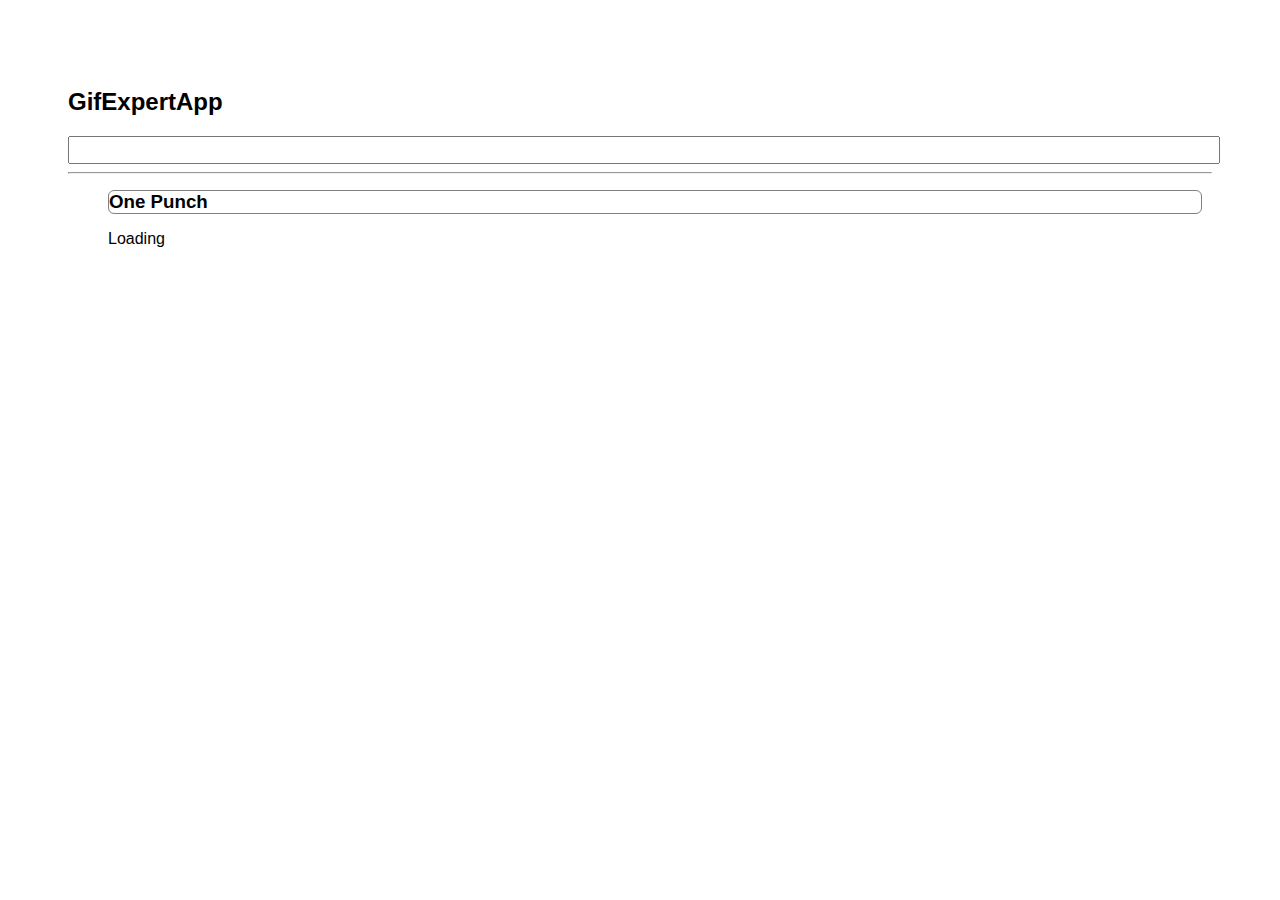
<file: docs/index.html>
<!doctype html>
<html lang="en">

<head>
    <meta charset="utf-8" />
    <link rel="icon" href="./favicon.ico" />
    <meta name="viewport" content="width=device-width,initial-scale=1" />
    <meta name="theme-color" content="#000000" />
    <meta name="description" content="Web site created using create-react-app" />
    <link rel="apple-touch-icon" href="./logo192.png" />
    <link rel="manifest" href="./manifest.json" />
    <link rel="stylesheet" href="https://cdnjs.cloudflare.com/ajax/libs/animate.css/4.1.1/animate.min.css" />
    <title>Gif expert app</title>
    <link href="./static/css/main.5e54964d.chunk.css" rel="stylesheet">
</head>

<body><noscript>You need to enable JavaScript to run this app.</noscript>
    <div id="root"></div>
    <script>!function (e) { function r(r) { for (var n, a, i = r[0], c = r[1], f = r[2], p = 0, s = []; p < i.length; p++)a = i[p], Object.prototype.hasOwnProperty.call(o, a) && o[a] && s.push(o[a][0]), o[a] = 0; for (n in c) Object.prototype.hasOwnProperty.call(c, n) && (e[n] = c[n]); for (l && l(r); s.length;)s.shift()(); return u.push.apply(u, f || []), t() } function t() { for (var e, r = 0; r < u.length; r++) { for (var t = u[r], n = !0, i = 1; i < t.length; i++) { var c = t[i]; 0 !== o[c] && (n = !1) } n && (u.splice(r--, 1), e = a(a.s = t[0])) } return e } var n = {}, o = { 1: 0 }, u = []; function a(r) { if (n[r]) return n[r].exports; var t = n[r] = { i: r, l: !1, exports: {} }; return e[r].call(t.exports, t, t.exports, a), t.l = !0, t.exports } a.e = function (e) { var r = [], t = o[e]; if (0 !== t) if (t) r.push(t[2]); else { var n = new Promise((function (r, n) { t = o[e] = [r, n] })); r.push(t[2] = n); var u, i = document.createElement("script"); i.charset = "utf-8", i.timeout = 120, a.nc && i.setAttribute("nonce", a.nc), i.src = function (e) { return a.p + "static/js/" + ({}[e] || e) + "." + { 3: "af6c0746" }[e] + ".chunk.js" }(e); var c = new Error; u = function (r) { i.onerror = i.onload = null, clearTimeout(f); var t = o[e]; if (0 !== t) { if (t) { var n = r && ("load" === r.type ? "missing" : r.type), u = r && r.target && r.target.src; c.message = "Loading chunk " + e + " failed.\n(" + n + ": " + u + ")", c.name = "ChunkLoadError", c.type = n, c.request = u, t[1](c) } o[e] = void 0 } }; var f = setTimeout((function () { u({ type: "timeout", target: i }) }), 12e4); i.onerror = i.onload = u, document.head.appendChild(i) } return Promise.all(r) }, a.m = e, a.c = n, a.d = function (e, r, t) { a.o(e, r) || Object.defineProperty(e, r, { enumerable: !0, get: t }) }, a.r = function (e) { "undefined" != typeof Symbol && Symbol.toStringTag && Object.defineProperty(e, Symbol.toStringTag, { value: "Module" }), Object.defineProperty(e, "__esModule", { value: !0 }) }, a.t = function (e, r) { if (1 & r && (e = a(e)), 8 & r) return e; if (4 & r && "object" == typeof e && e && e.__esModule) return e; var t = Object.create(null); if (a.r(t), Object.defineProperty(t, "default", { enumerable: !0, value: e }), 2 & r && "string" != typeof e) for (var n in e) a.d(t, n, function (r) { return e[r] }.bind(null, n)); return t }, a.n = function (e) { var r = e && e.__esModule ? function () { return e.default } : function () { return e }; return a.d(r, "a", r), r }, a.o = function (e, r) { return Object.prototype.hasOwnProperty.call(e, r) }, a.p = "/", a.oe = function (e) { throw console.error(e), e }; var i = this["webpackJsonpgif-expert-app"] = this["webpackJsonpgif-expert-app"] || [], c = i.push.bind(i); i.push = r, i = i.slice(); for (var f = 0; f < i.length; f++)r(i[f]); var l = c; t() }([])</script>
    <script src="./static/js/2.9e8707e0.chunk.js"></script>
    <script src="./static/js/main.c72c828b.chunk.js"></script>
</body>

</html>
</file>
<file: docs/static/css/main.5e54964d.chunk.css>
*{font-family:Helvetica,Arial,sans-serif}body{padding:60px}input{color:grey;width:100%;font-size:1.2rem}.card{align-content:center;border:1px solid grey;border-radius:6px;margin-bottom:10px;margin-top:15px;margin-right:10px;overflow:hidden}.card p{padding:5px;text-align:center}.card img{max-height:170px}.card-grid{display:flex;flex-direction:row;flex-wrap:wrap}
/*# sourceMappingURL=main.5e54964d.chunk.css.map */
</file>
